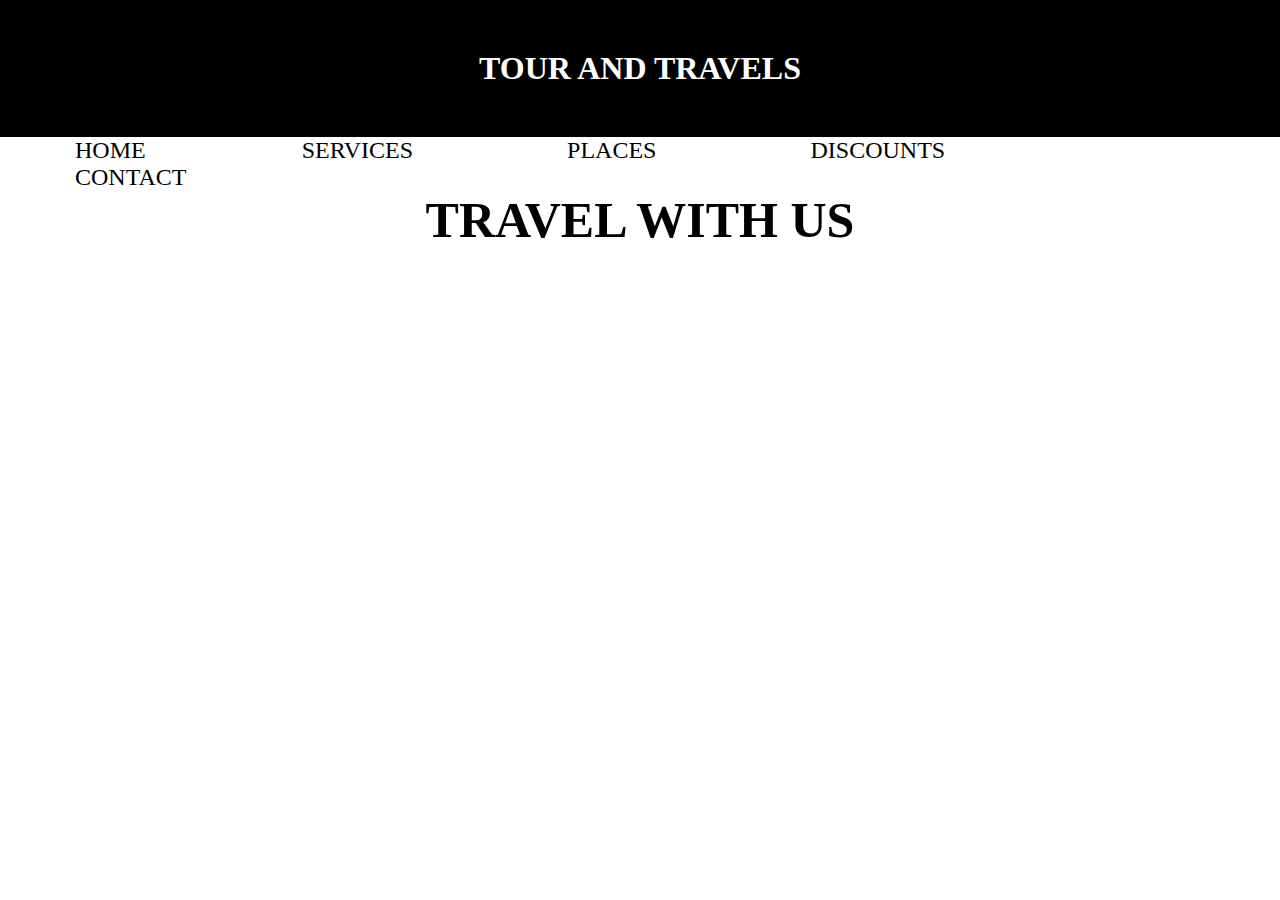
<file: index.html>
<html>
    <body background="c:\Users\ELCOT\Pictures\mass.jpg">
        <link rel="stylesheet"href="style.css">
   <center>
        <h1 >TOUR AND TRAVELS</h1>
     </center>
  <div class="bh">      
   <ul> 
     <li><a href="index.html">HOME</a> </li>
     <li><a href="file:///C:/Users/ELCOT/Desktop/sk/services.html">SERVICES</a></li>
     <li><a href="places.html">PLACES</a></li>
    <li><a href="discounts.html">DISCOUNTS</a></li>
     <li><a href="C:\Users\ELCOT\Desktop\sk\contanct.html">CONTACT</a></li>
  </ul>
</div>
 <div class="bgm">
    <h2> TRAVEL WITH US</h2>
    </div>

</body>
</html>
</file>
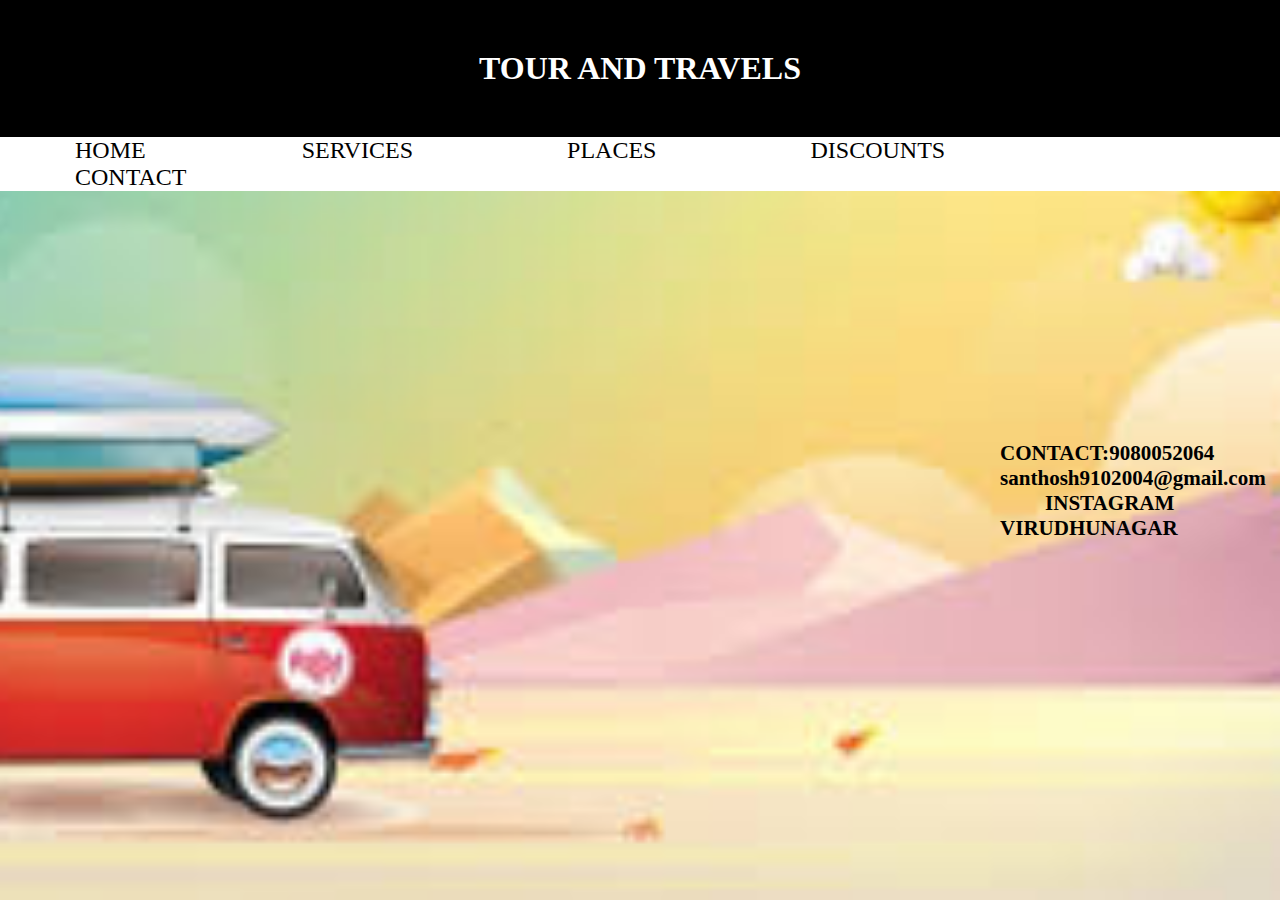
<file: contanct.html>
<html>
    <body background="cont.jfif">
        <link rel="stylesheet"href="style.css">
   <center>
        <h1 >TOUR AND TRAVELS</h1>
     </center>
  <div class="bh">      
   <ul> 
     <li><a href="index.html">HOME</a> </li>
     <li><a href="file:///C:/Users/ELCOT/Desktop/sk/services.html">SERVICES</a></li>
     <li><a href="places.html">PLACES</a></li>
    <li><a href="discounts.html">DISCOUNTS</a></li>
     <li><a href="C:\Users\ELCOT\Desktop\sk\contanct.html">CONTACT</a></li>
  </ul>
</div>
<div class="con">
<h3>CONTACT:9080052064</h3>
<h3>santhosh9102004@gmail.com</h3>
<h3><a href="https://www.instagram.com/sk_kabaddi_lve_07/">INSTAGRAM</a></h3>
<h3>VIRUDHUNAGAR</h3>
</div>
</file>
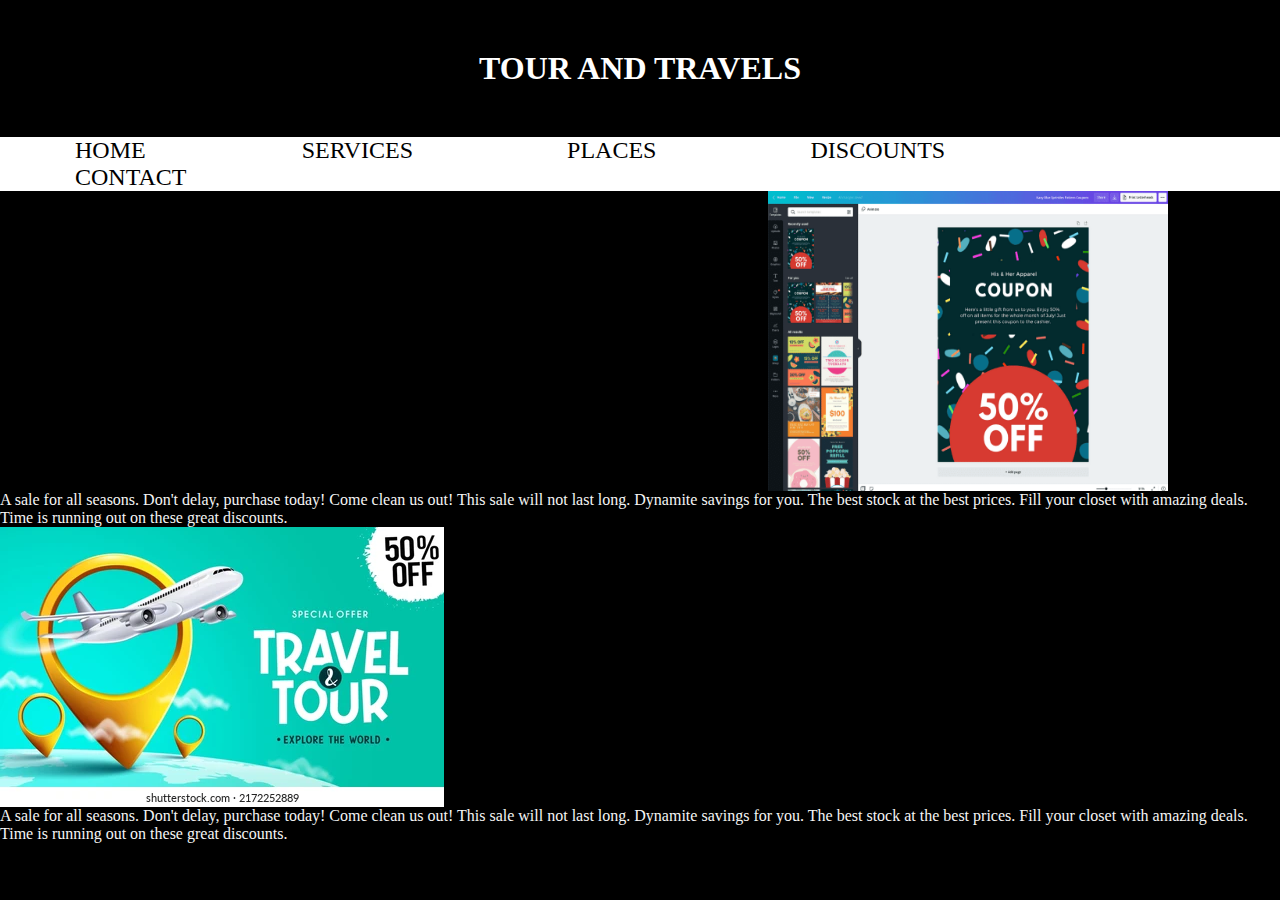
<file: discounts.html>
<html>
    <body bgcolor="black" style="color: whitesmoke;">
        <link rel="stylesheet"href="style.css">
   <center>
        <h1 >TOUR AND TRAVELS</h1>
     </center>
  <div class="bh">      
   <ul> 
     <li><a href="index.html">HOME</a> </li>
     <li><a href="file:///C:/Users/ELCOT/Desktop/sk/services.html">SERVICES</a></li>
     <li><a href="places.html">PLACES</a></li>
    <li><a href="discounts.html">DISCOUNTS</a></li>
     <li><a href="C:\Users\ELCOT\Desktop\sk\contanct.html">CONTACT</a></li>
  </ul>
</div>
<img class="dis" src="cou.webp">
<p>A sale for all seasons.
    Don't delay, purchase today!
    Come clean us out!
    This sale will not last long.
    Dynamite savings for you.
    The best stock at the best prices.
    Fill your closet with amazing deals.
    Time is running out on these great discounts.</p>
    <img src="trav.webp">
    <p>A sale for all seasons.
        Don't delay, purchase today!
        Come clean us out!
        This sale will not last long.
        Dynamite savings for you.
        The best stock at the best prices.
        Fill your closet with amazing deals.
        Time is running out on these great discounts.</p>
</file>
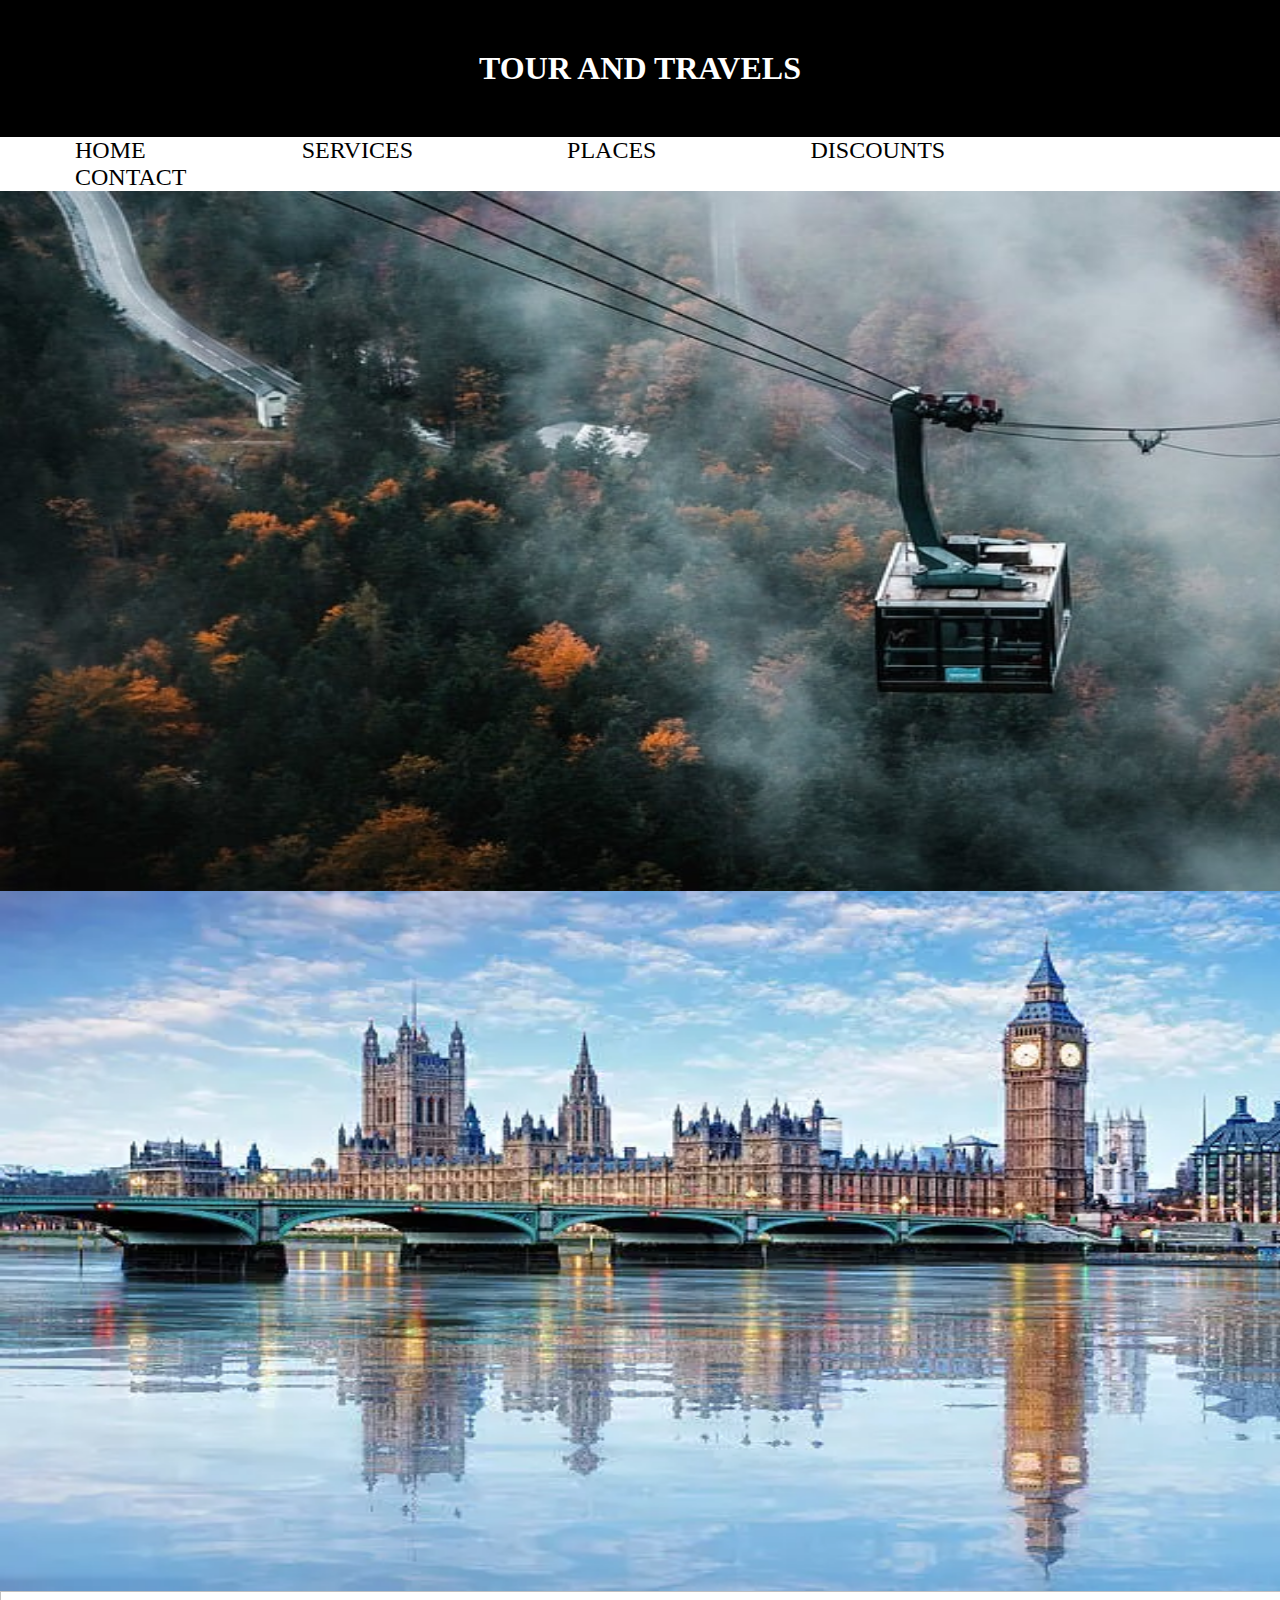
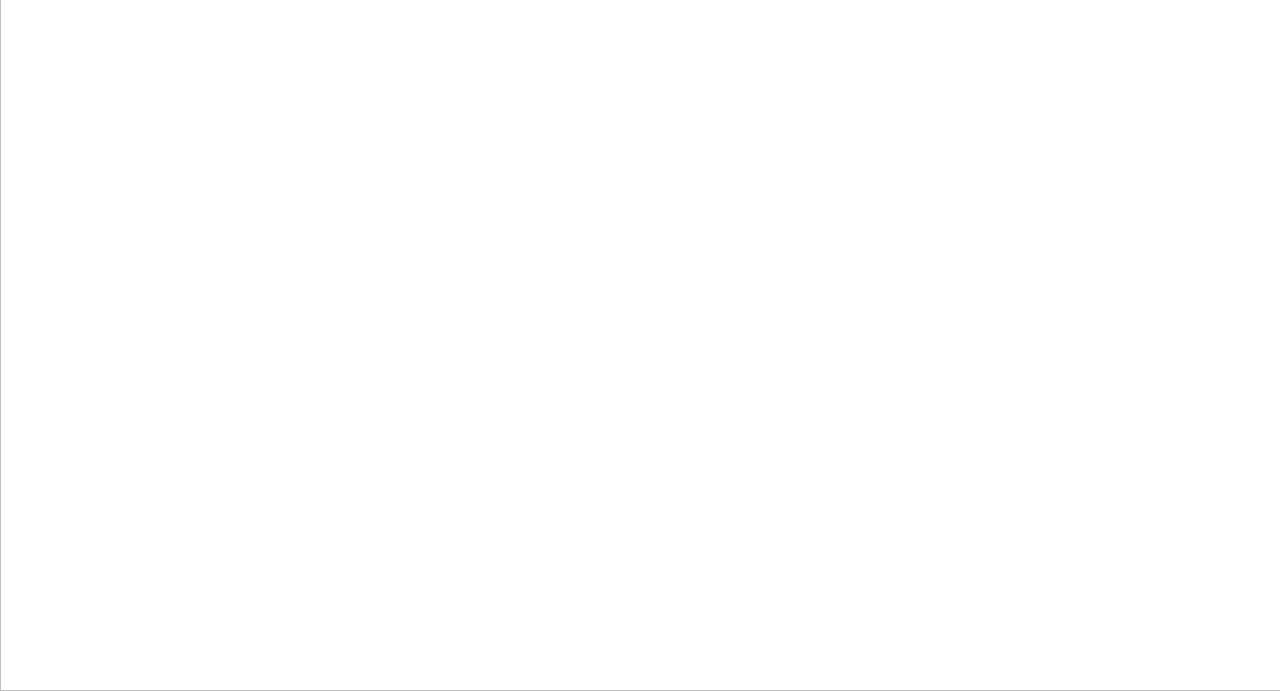
<file: places.html>
<html>
    <body>
        <link rel="stylesheet"href="style.css">
   <center>
        <h1 >TOUR AND TRAVELS</h1>
     </center>
  <div class="bh">      
   <ul> 
     <li><a href="index.html">HOME</a> </li>
     <li><a href="file:///C:/Users/ELCOT/Desktop/sk/services.html">SERVICES</a></li>
     <li><a href="places.html">PLACES</a></li>
    <li><a href="discounts.html">DISCOUNTS</a></li>
    <li><a href="C:/Users/ELCOT/Desktop/sk/contanct.html">CONTACT</a></li>
  </ul>
  <img class="pla" src="mm1.jpg" >
  <img class="pla1"src="mm2.webp">
  <img class="pla2"scr="tou1.jpg">
</file>
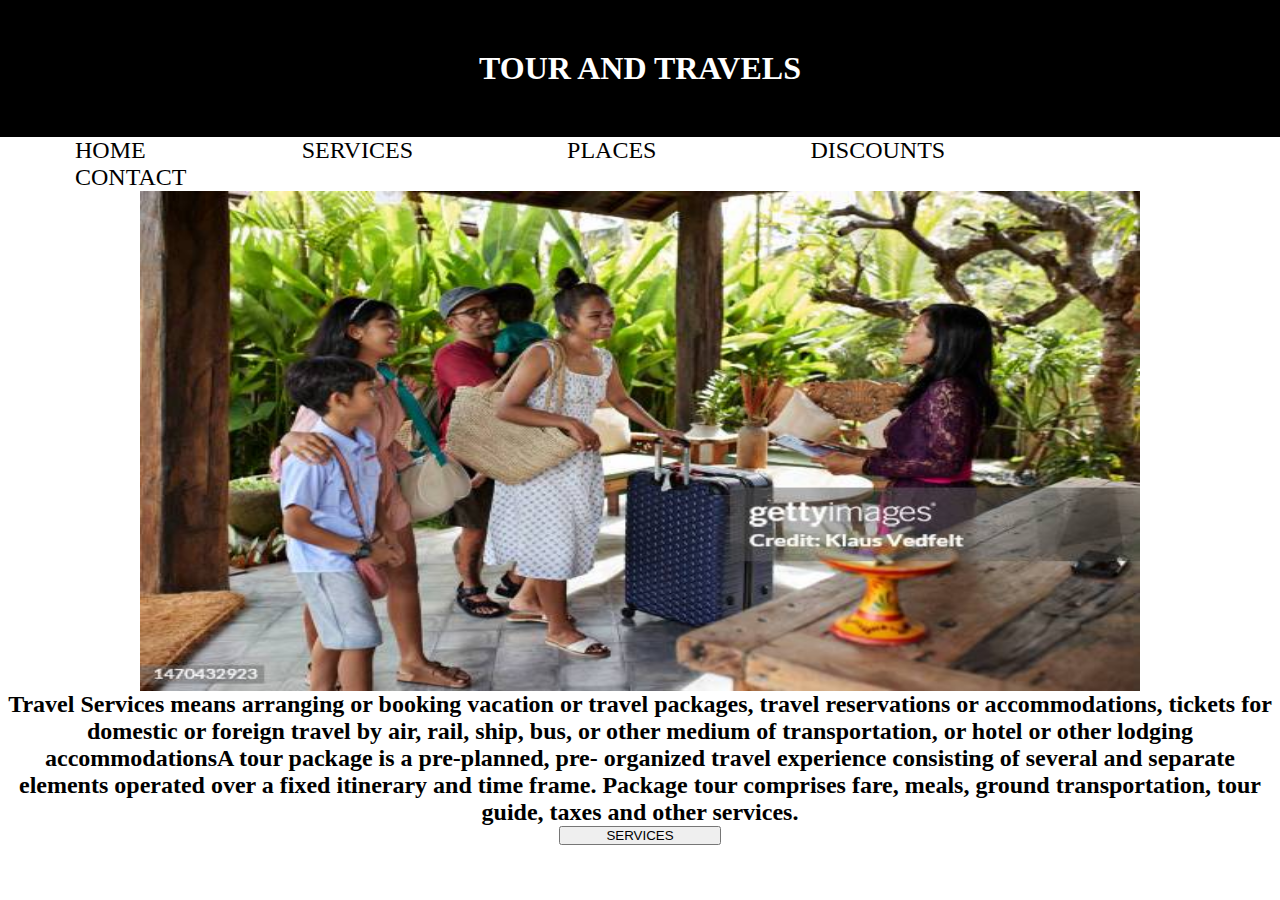
<file: services.html>
<html>
    <body>
        <link rel="stylesheet"href="style.css">
   <center>
        <h1 >TOUR AND TRAVELS</h1>
     </center>
  <div class="bh">      
   <ul> 
     <li><a href="index.html">HOME</a> </li>
     <li><a href="file:///C:/Users/ELCOT/Desktop/sk/services.html">SERVICES</a></li>
     <li><a href="places.html">PLACES</a></li>
    <li><a href="discounts.html">DISCOUNTS</a></li>
     <li><a href="C:\Users\ELCOT\Desktop\sk\contanct.html">CONTACT</a></li>
  </ul> <center>
  <img class ="ser" src="serv.jpg">

  <p><h2>Travel Services means arranging or booking vacation or travel packages, travel reservations or accommodations, tickets for domestic or foreign travel by air, rail, ship, bus, or other medium of transportation, or hotel or other lodging accommodationsA tour package is a pre-planned, pre- organized travel experience consisting of several and separate elements operated over a fixed itinerary and time frame. 

    Package tour comprises fare, meals, ground transportation, tour guide, taxes and other services. <h2></p>
  <h2 ><button ><a href="https://www.sotc.in/">SERVICES</a></h2></button>
    </div>
</center>
</file>
<file: style.css>
h1{
    background-color:black;
    color: white;
    padding: 50px;
    text-align: 100px;
    font-size: xx-large;
    }
    *{
    margin: 0px;
        padding: 0%;
    }

    ul{
        padding-bottom: 20px;
        text-align: 100px;
        display:inline;
    
    }
    li{
    display: inline;
    color:black;
    text-align: left;
    padding-inline: 30px;
    font-size: x-large;

   
    
    }
    li:hover{
        color:blueviolet;
    }  
    .img{
        width: 1350px;

        height: 750px;
    }
    .one{
        text-align: left;
    }
    .two{
        padding-bottom: 20px;
        text-align: 100px;
        display:inline;
        padding:black;
        float:right;
    }
   a{
    margin-inline:45px
   }

.bh{
    background-color: white;
    color:black
}  
a{
    color:black;
    text-decoration: none;
}  
a:hover{
    padding:auto black ;
    border-radius: 45px;
    color: white;
    background-color:black;

}    
.bgm{
    h2{
        text-align:center;
        font-size: 50px;

    }
}
 body{
background:repeat: no-repeat ;
 }          
 .pla{
width: 1400px;
height: 700px;
 }
.pla1{
    width: 1400px;
height: 700px;}  
.pla2{
    width: 1400px;
    height: 700px; 
}                                 
.ser{width: 1000px;
    height: 500px;}  


body{
    background-repeat: no-repeat;
    background-size: cover;
    background-position: center;
}

.con{
    padding-left: 1000px;
    padding-top: 250px;
    font-size: large;
}
.dis{
    width: 400px;
    height: 300px;
    padding-left: 60%;
}
</file>
